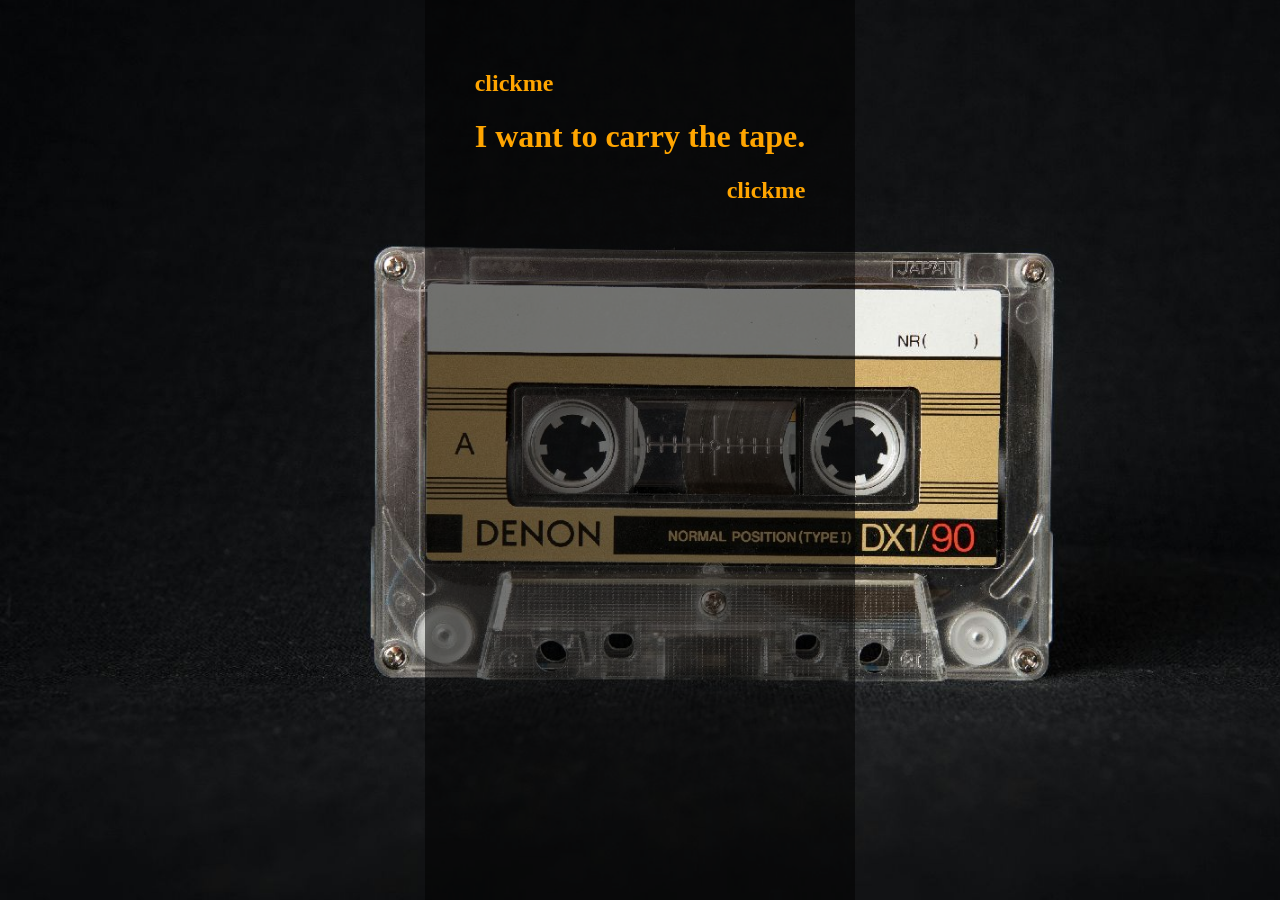
<file: index.html>
<!DOCTYPE html>
<html lang="en">
    <head>
        <meta name="viewport" content="width=device-width, initial-scale=1">
        <meta name="charset" content="UTF-8">
        <title>CASTING CALL AHB</title>
        <link href="index.css" rel="stylesheet">
        <link href="favicon.svg" rel="icon" type="image/svg">
    </head>
    <body>
        <main>
            <a href="mailto:j.goldsworthy@edu.salford.ac.uk?subject=After Hours Callout">
                <h2>clickme</h2>
                <h1>I want to carry the tape.</h1>
                <h2 id="left">clickme</h2>
            </a>
        </main>
    </body>
</html>
</file>
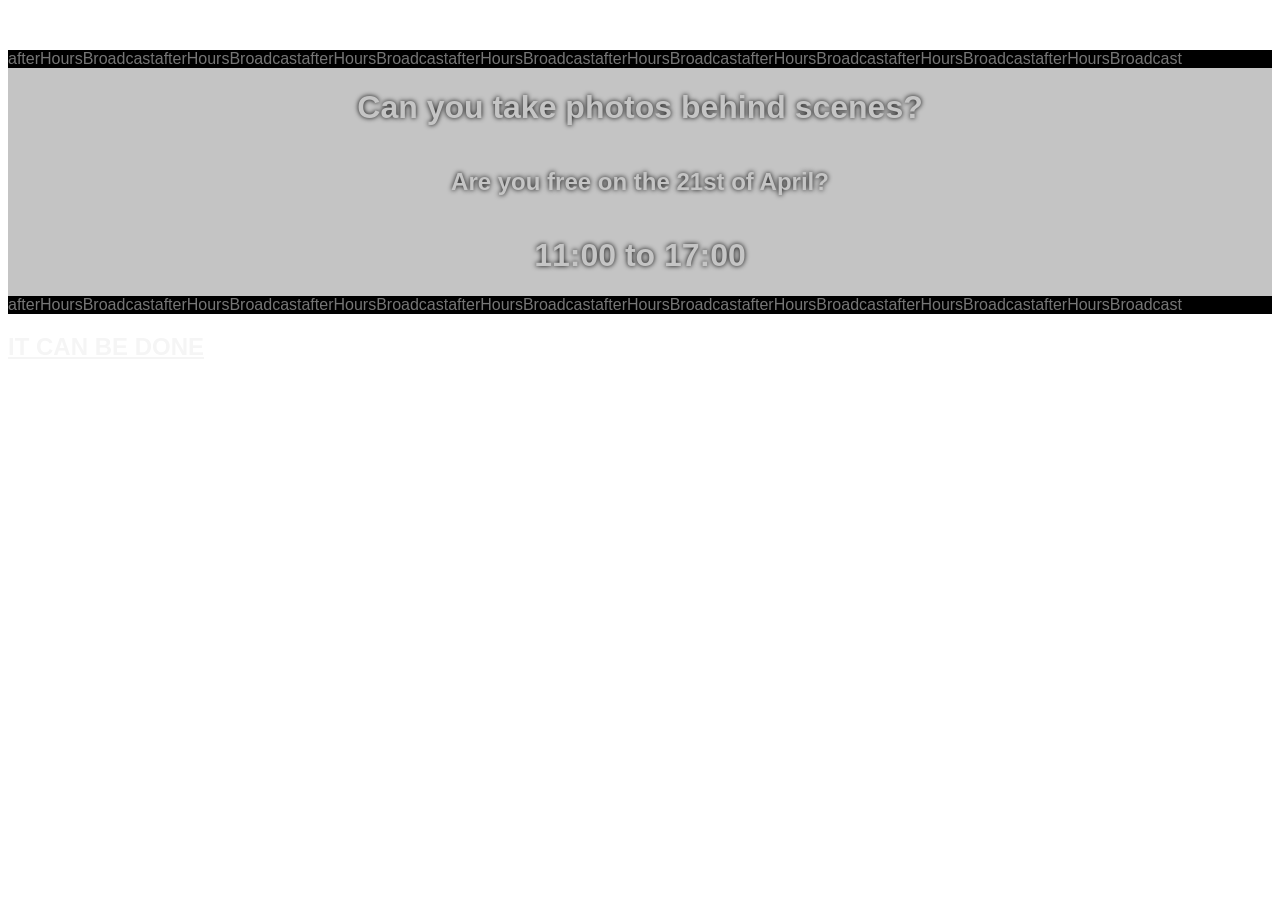
<file: bts.html>
<!DOCTYPE html>
<html>
    <head>
        <title>CREW</title>
        <meta name="viewport" content="width:device-width, initial-scale=1">
        <meta name="charset" content="UTF-8">
        <link href="favicon.svg" rel="icon" type="image/svg">
        <style>
            /* @import url('https://fonts.googleapis.com/css2?family=IBM+Plex+Mono:ital,wght@0,100;0,200;0,300;0,400;0,500;0,600;0,700;1,100;1,200;1,300;1,400;1,500;1,600;1,700&display=swap'); */
            /* body {
                background-image: url(https://github.com/Squallog/utter-docs-200/blob/2342e77f7ceeb9de49318f191278cbefb2856116/albumCover.png?raw=true);background-size: cover;
                font-family: "IBM Plex Mono";
            } */
            /* main {
                margin-top: 50px;
                display: flex;
                flex-direction: column;
                justify-items: center;
                align-items: center;
                color: rgb(197, 197, 197);
                text-shadow: 0 0 5px black;
                background-color: rgba(0, 0, 0, 0.233);
            } */
            /* section {
                display: inline;overflow-x: hidden;color: rgb(118, 118, 118);background-color: black;width: 100%;
            } */
        </style>
    </head><body style="font-family: 'Lucida Sans', 'Lucida Sans Regular', 'Lucida Grande', 'Lucida Sans Unicode', Geneva, Verdana, sans-serif;background-image: url(https://github.com/Squallog/utter-docs-200/blob/2342e77f7ceeb9de49318f191278cbefb2856116/albumCover.png?raw=true);background-size: cover;"><main style="background-color: rgba(0, 0, 0, 0.233);text-shadow: 0 0 5px black;color: rgb(197, 197, 197);display: flex;align-items: center;justify-items: center;flex-direction: column;margin-top: 50px;">
        <section style="display: inline;overflow-x: hidden;color: rgb(118, 118, 118);background-color: black;width: 100%;"><span>afterHoursBroadcast</span><span>afterHoursBroadcast</span><span>afterHoursBroadcast</span><span>afterHoursBroadcast</span><span>afterHoursBroadcast</span><span>afterHoursBroadcast</span><span>afterHoursBroadcast</span><span>afterHoursBroadcast</span></section>
        <h1>Can you take photos behind scenes?</h1>
        <h2>Are you free on the 21st of April?</h2>
        <h1>11:00 to 17:00</h1>
        <section style="display: inline;overflow-x: hidden;color: rgb(118, 118, 118);background-color: black;width: 100%;"><span>afterHoursBroadcast</span><span>afterHoursBroadcast</span><span>afterHoursBroadcast</span><span>afterHoursBroadcast</span><span>afterHoursBroadcast</span><span>afterHoursBroadcast</span><span>afterHoursBroadcast</span><span>afterHoursBroadcast</span></section></main>
    <a style="color:whitesmoke;" href="mailto:j.goldsworthy@edu.salford.ac.uk?subject=After Hours BTS">
        <h2>IT CAN BE DONE</h2>
    </a></body></html>
</file>
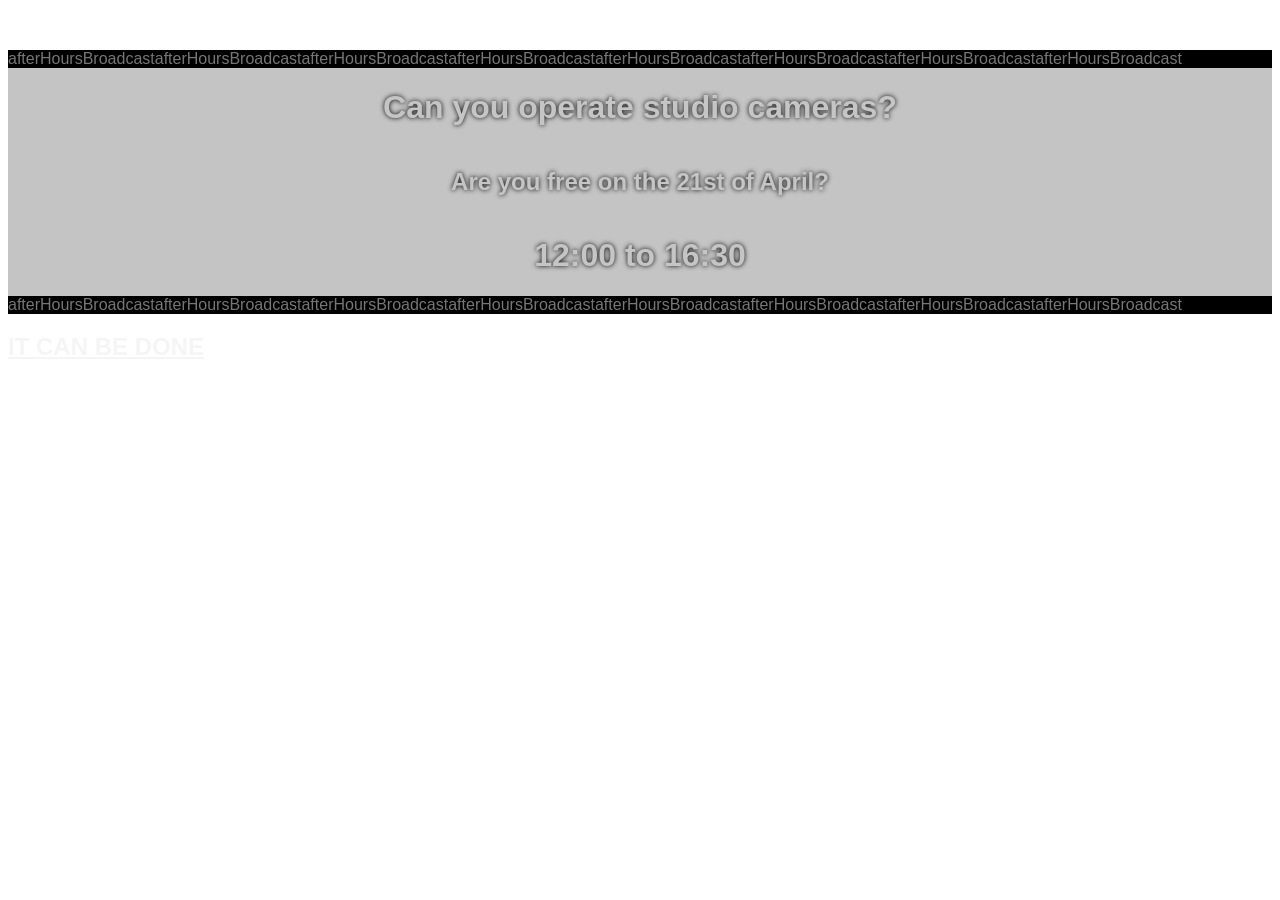
<file: cams.html>
<!DOCTYPE html>
<html>
    <head>
        <title>CREW</title>
        <meta name="viewport" content="width:device-width, initial-scale=1">
        <meta name="charset" content="UTF-8">
        <link href="favicon.svg" rel="icon" type="image/svg">
        <style>
            /* @import url('https://fonts.googleapis.com/css2?family=IBM+Plex+Mono:ital,wght@0,100;0,200;0,300;0,400;0,500;0,600;0,700;1,100;1,200;1,300;1,400;1,500;1,600;1,700&display=swap'); */
            /* body {
                background-image: url(https://github.com/Squallog/utter-docs-200/blob/2342e77f7ceeb9de49318f191278cbefb2856116/albumCover.png?raw=true);background-size: cover;
                font-family: "IBM Plex Mono";
            } */
            /* main {
                margin-top: 50px;
                display: flex;
                flex-direction: column;
                justify-items: center;
                align-items: center;
                color: rgb(197, 197, 197);
                text-shadow: 0 0 5px black;
                background-color: rgba(0, 0, 0, 0.233);
            } */
            /* section {
                display: inline;overflow-x: hidden;color: rgb(118, 118, 118);background-color: black;width: 100%;
            } */
        </style>
    </head><body style="font-family: 'Lucida Sans', 'Lucida Sans Regular', 'Lucida Grande', 'Lucida Sans Unicode', Geneva, Verdana, sans-serif;background-image: url(https://github.com/Squallog/utter-docs-200/blob/2342e77f7ceeb9de49318f191278cbefb2856116/albumCover.png?raw=true);background-size: cover;"><main style="background-color: rgba(0, 0, 0, 0.233);text-shadow: 0 0 5px black;color: rgb(197, 197, 197);display: flex;align-items: center;justify-items: center;flex-direction: column;margin-top: 50px;">
        <section style="display: inline;overflow-x: hidden;color: rgb(118, 118, 118);background-color: black;width: 100%;"><span>afterHoursBroadcast</span><span>afterHoursBroadcast</span><span>afterHoursBroadcast</span><span>afterHoursBroadcast</span><span>afterHoursBroadcast</span><span>afterHoursBroadcast</span><span>afterHoursBroadcast</span><span>afterHoursBroadcast</span></section>
        <h1>Can you operate studio cameras?</h1>
        <h2>Are you free on the 21st of April?</h2>
        <h1>12:00 to 16:30</h1>
        <section style="display: inline;overflow-x: hidden;color: rgb(118, 118, 118);background-color: black;width: 100%;"><span>afterHoursBroadcast</span><span>afterHoursBroadcast</span><span>afterHoursBroadcast</span><span>afterHoursBroadcast</span><span>afterHoursBroadcast</span><span>afterHoursBroadcast</span><span>afterHoursBroadcast</span><span>afterHoursBroadcast</span></section></main>
    <a style="color:whitesmoke" href="mailto:j.goldsworthy@edu.salford.ac.uk?subject=After Hours Cams">
        <h2>IT CAN BE DONE</h2>
    </a></body></html>
</file>
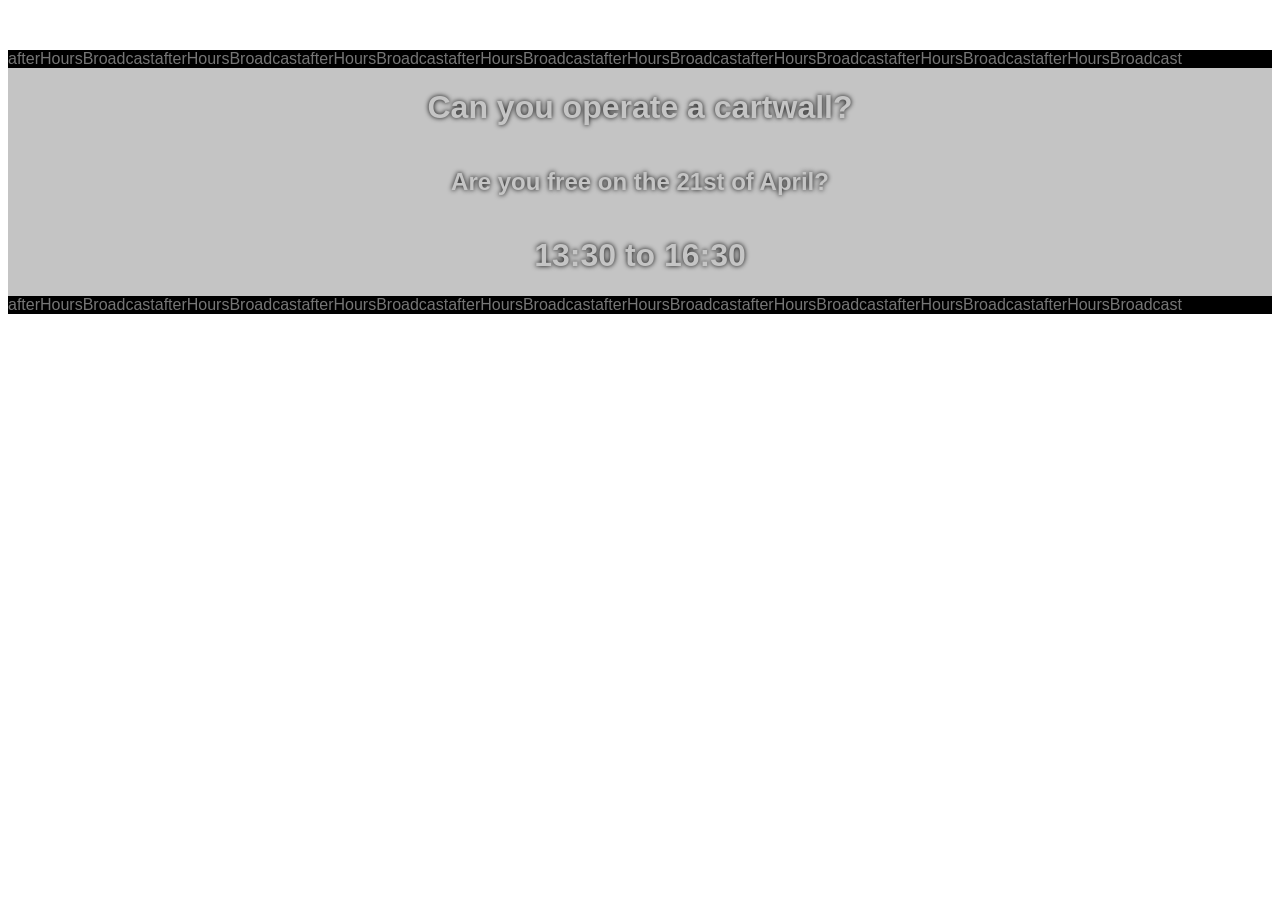
<file: cart.html>
<!DOCTYPE html>
<html>
    <head>
        <title>CREW</title>
        <meta name="viewport" content="width:device-width, initial-scale=1">
        <meta name="charset" content="UTF-8">
        <link href="favicon.svg" rel="icon" type="image/svg">
        <style>
            /* @import url('https://fonts.googleapis.com/css2?family=IBM+Plex+Mono:ital,wght@0,100;0,200;0,300;0,400;0,500;0,600;0,700;1,100;1,200;1,300;1,400;1,500;1,600;1,700&display=swap'); */
            /* body {
                background-image: url(https://github.com/Squallog/utter-docs-200/blob/2342e77f7ceeb9de49318f191278cbefb2856116/albumCover.png?raw=true);background-size: cover;
                font-family: "IBM Plex Mono";
            } */
            /* main {
                margin-top: 50px;
                display: flex;
                flex-direction: column;
                justify-items: center;
                align-items: center;
                color: rgb(197, 197, 197);
                text-shadow: 0 0 5px black;
                background-color: rgba(0, 0, 0, 0.233);
            } */
            /* section {
                display: inline;overflow-x: hidden;color: rgb(118, 118, 118);background-color: black;width: 100%;
            } */
        </style>
    </head><body style="font-family: 'Lucida Sans', 'Lucida Sans Regular', 'Lucida Grande', 'Lucida Sans Unicode', Geneva, Verdana, sans-serif;background-image: url(https://github.com/Squallog/utter-docs-200/blob/2342e77f7ceeb9de49318f191278cbefb2856116/albumCover.png?raw=true);background-size: cover;"><main style="background-color: rgba(0, 0, 0, 0.233);text-shadow: 0 0 5px black;color: rgb(197, 197, 197);display: flex;align-items: center;justify-items: center;flex-direction: column;margin-top: 50px;">
        <section style="display: inline;overflow-x: hidden;color: rgb(118, 118, 118);background-color: black;width: 100%;"><span>afterHoursBroadcast</span><span>afterHoursBroadcast</span><span>afterHoursBroadcast</span><span>afterHoursBroadcast</span><span>afterHoursBroadcast</span><span>afterHoursBroadcast</span><span>afterHoursBroadcast</span><span>afterHoursBroadcast</span></section>
        <h1>Can you operate a cartwall?</h1>
        <h2>Are you free on the 21st of April?</h2>
        <h1>13:30 to 16:30</h1>
        <section style="display: inline;overflow-x: hidden;color: rgb(118, 118, 118);background-color: black;width: 100%;"><span>afterHoursBroadcast</span><span>afterHoursBroadcast</span><span>afterHoursBroadcast</span><span>afterHoursBroadcast</span><span>afterHoursBroadcast</span><span>afterHoursBroadcast</span><span>afterHoursBroadcast</span><span>afterHoursBroadcast</span></section></main></body></html>
</file>
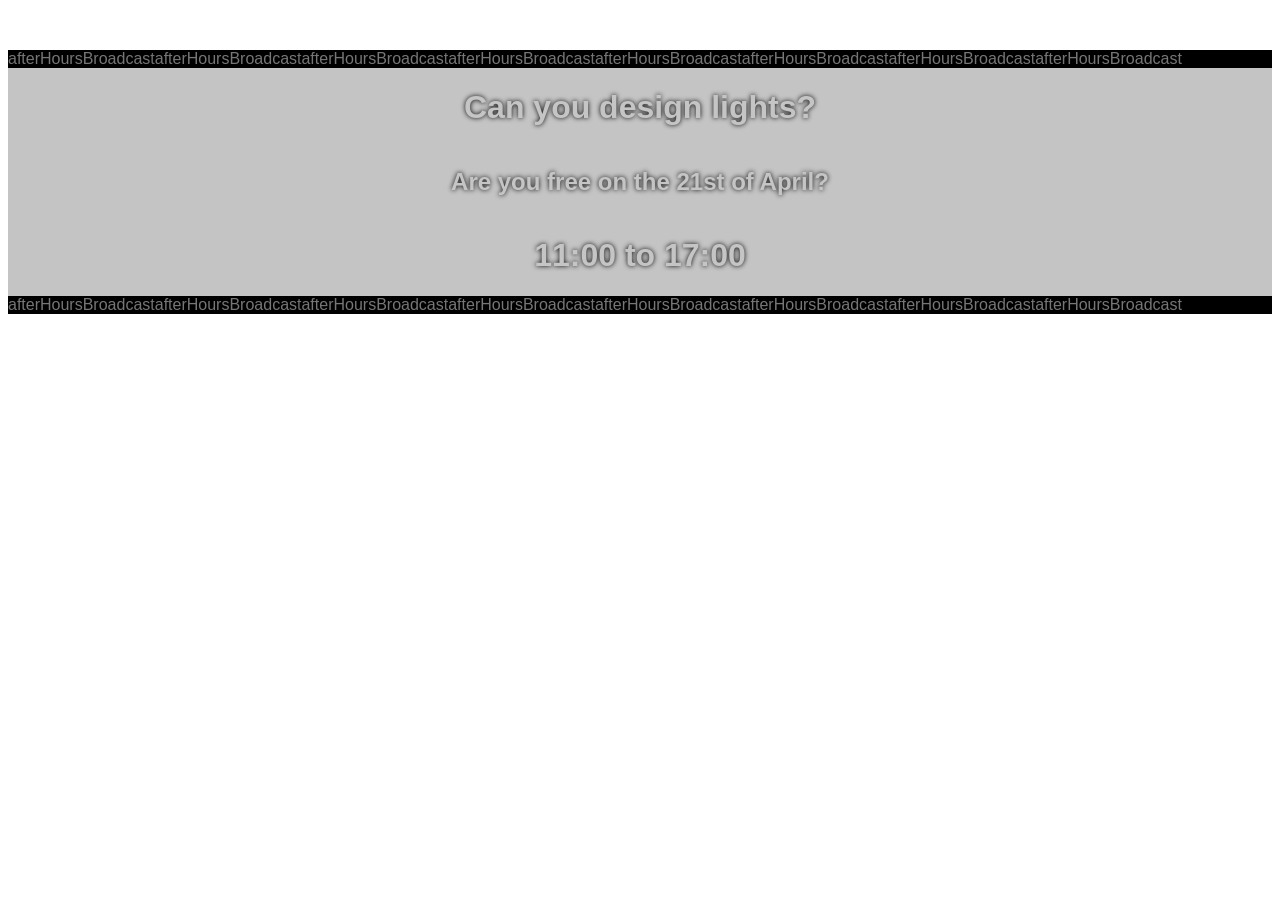
<file: light.html>
<!DOCTYPE html>
<html>
    <head>
        <title>CREW</title>
        <meta name="viewport" content="width:device-width, initial-scale=1">
        <meta name="charset" content="UTF-8">
        <link href="favicon.svg" rel="icon" type="image/svg">
        <style>
            /* @import url('https://fonts.googleapis.com/css2?family=IBM+Plex+Mono:ital,wght@0,100;0,200;0,300;0,400;0,500;0,600;0,700;1,100;1,200;1,300;1,400;1,500;1,600;1,700&display=swap'); */
            /* body {
                background-image: url(https://github.com/Squallog/utter-docs-200/blob/2342e77f7ceeb9de49318f191278cbefb2856116/albumCover.png?raw=true);background-size: cover;
                font-family: "IBM Plex Mono";
            } */
            /* main {
                margin-top: 50px;
                display: flex;
                flex-direction: column;
                justify-items: center;
                align-items: center;
                color: rgb(197, 197, 197);
                text-shadow: 0 0 5px black;
                background-color: rgba(0, 0, 0, 0.233);
            } */
            /* section {
                display: inline;overflow-x: hidden;color: rgb(118, 118, 118);background-color: black;width: 100%;
            } */
        </style>
    </head><body style="font-family: 'Lucida Sans', 'Lucida Sans Regular', 'Lucida Grande', 'Lucida Sans Unicode', Geneva, Verdana, sans-serif;background-image: url(https://github.com/Squallog/utter-docs-200/blob/2342e77f7ceeb9de49318f191278cbefb2856116/albumCover.png?raw=true);background-size: cover;"><main style="background-color: rgba(0, 0, 0, 0.233);text-shadow: 0 0 5px black;color: rgb(197, 197, 197);display: flex;align-items: center;justify-items: center;flex-direction: column;margin-top: 50px;">
        <section style="display: inline;overflow-x: hidden;color: rgb(118, 118, 118);background-color: black;width: 100%;"><span>afterHoursBroadcast</span><span>afterHoursBroadcast</span><span>afterHoursBroadcast</span><span>afterHoursBroadcast</span><span>afterHoursBroadcast</span><span>afterHoursBroadcast</span><span>afterHoursBroadcast</span><span>afterHoursBroadcast</span></section>
        <h1>Can you design lights?</h1>
        <h2>Are you free on the 21st of April?</h2>
        <h1>11:00 to 17:00</h1>
        <section style="display: inline;overflow-x: hidden;color: rgb(118, 118, 118);background-color: black;width: 100%;"><span>afterHoursBroadcast</span><span>afterHoursBroadcast</span><span>afterHoursBroadcast</span><span>afterHoursBroadcast</span><span>afterHoursBroadcast</span><span>afterHoursBroadcast</span><span>afterHoursBroadcast</span><span>afterHoursBroadcast</span></section></main>
    </body></html>
</file>
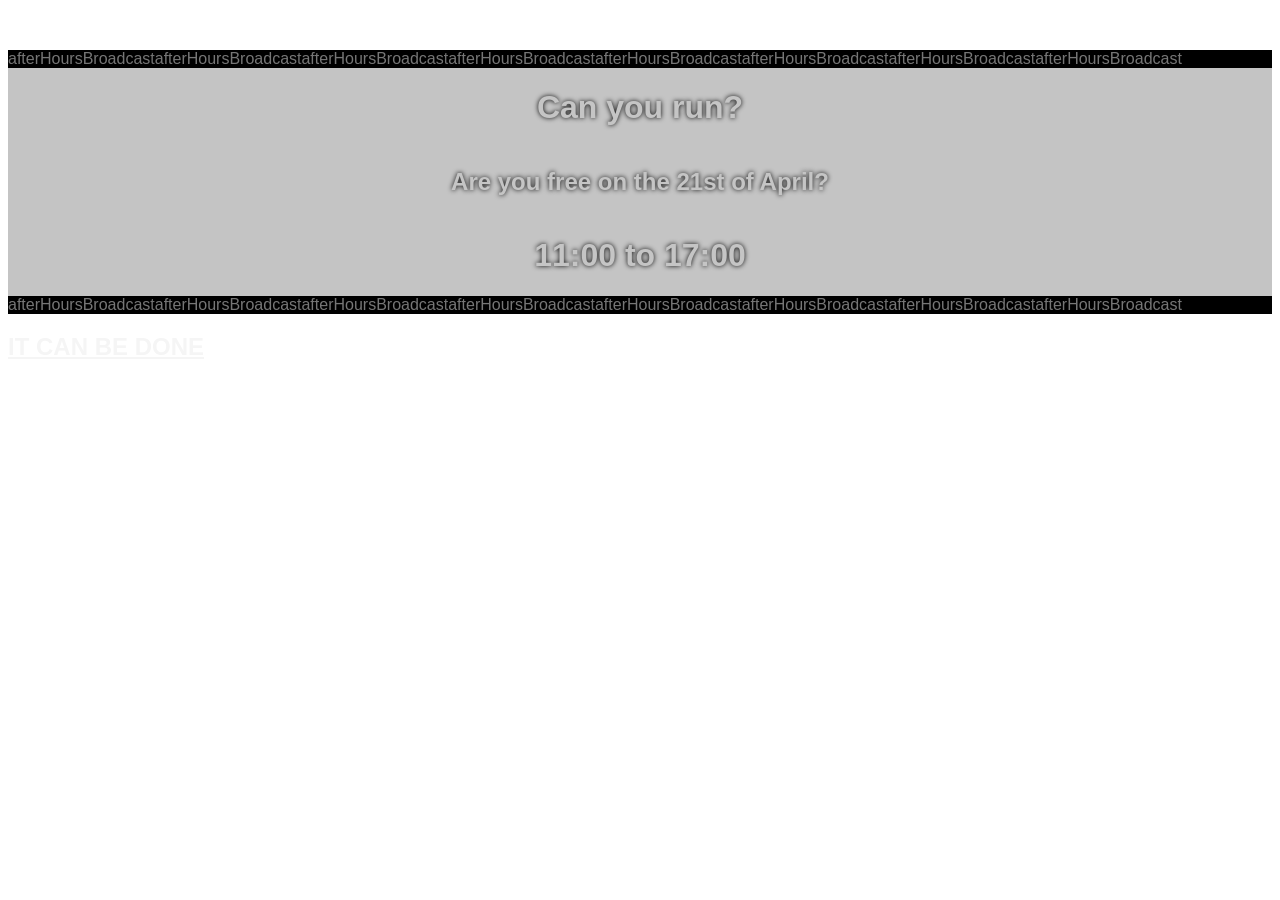
<file: run.html>
<!DOCTYPE html>
<html>
    <head>
        <title>CREW</title>
        <meta name="viewport" content="width:device-width, initial-scale=1">
        <meta name="charset" content="UTF-8">
        <link href="favicon.svg" rel="icon" type="image/svg">
        <style>
            /* @import url('https://fonts.googleapis.com/css2?family=IBM+Plex+Mono:ital,wght@0,100;0,200;0,300;0,400;0,500;0,600;0,700;1,100;1,200;1,300;1,400;1,500;1,600;1,700&display=swap'); */
            /* body {
                background-image: url(https://github.com/Squallog/utter-docs-200/blob/2342e77f7ceeb9de49318f191278cbefb2856116/albumCover.png?raw=true);background-size: cover;
                font-family: "IBM Plex Mono";
            } */
            /* main {
                margin-top: 50px;
                display: flex;
                flex-direction: column;
                justify-items: center;
                align-items: center;
                color: rgb(197, 197, 197);
                text-shadow: 0 0 5px black;
                background-color: rgba(0, 0, 0, 0.233);
            } */
            /* section {
                display: inline;overflow-x: hidden;color: rgb(118, 118, 118);background-color: black;width: 100%;
            } */
        </style>
    </head><body style="font-family: 'Lucida Sans', 'Lucida Sans Regular', 'Lucida Grande', 'Lucida Sans Unicode', Geneva, Verdana, sans-serif;background-image: url(https://github.com/Squallog/utter-docs-200/blob/2342e77f7ceeb9de49318f191278cbefb2856116/albumCover.png?raw=true);background-size: cover;"><main style="background-color: rgba(0, 0, 0, 0.233);text-shadow: 0 0 5px black;color: rgb(197, 197, 197);display: flex;align-items: center;justify-items: center;flex-direction: column;margin-top: 50px;">
        <section style="display: inline;overflow-x: hidden;color: rgb(118, 118, 118);background-color: black;width: 100%;"><span>afterHoursBroadcast</span><span>afterHoursBroadcast</span><span>afterHoursBroadcast</span><span>afterHoursBroadcast</span><span>afterHoursBroadcast</span><span>afterHoursBroadcast</span><span>afterHoursBroadcast</span><span>afterHoursBroadcast</span></section>
        <h1>Can you run?</h1>
        <h2>Are you free on the 21st of April?</h2>
        <h1>11:00 to 17:00</h1>
        <section style="display: inline;overflow-x: hidden;color: rgb(118, 118, 118);background-color: black;width: 100%;"><span>afterHoursBroadcast</span><span>afterHoursBroadcast</span><span>afterHoursBroadcast</span><span>afterHoursBroadcast</span><span>afterHoursBroadcast</span><span>afterHoursBroadcast</span><span>afterHoursBroadcast</span><span>afterHoursBroadcast</span></section></main>
    <a style="color:whitesmoke" href="mailto:j.goldsworthy@edu.salford.ac.uk?subject=After Hours Runner">
        <h2>IT CAN BE DONE</h2>
    </a></body></html>
</file>
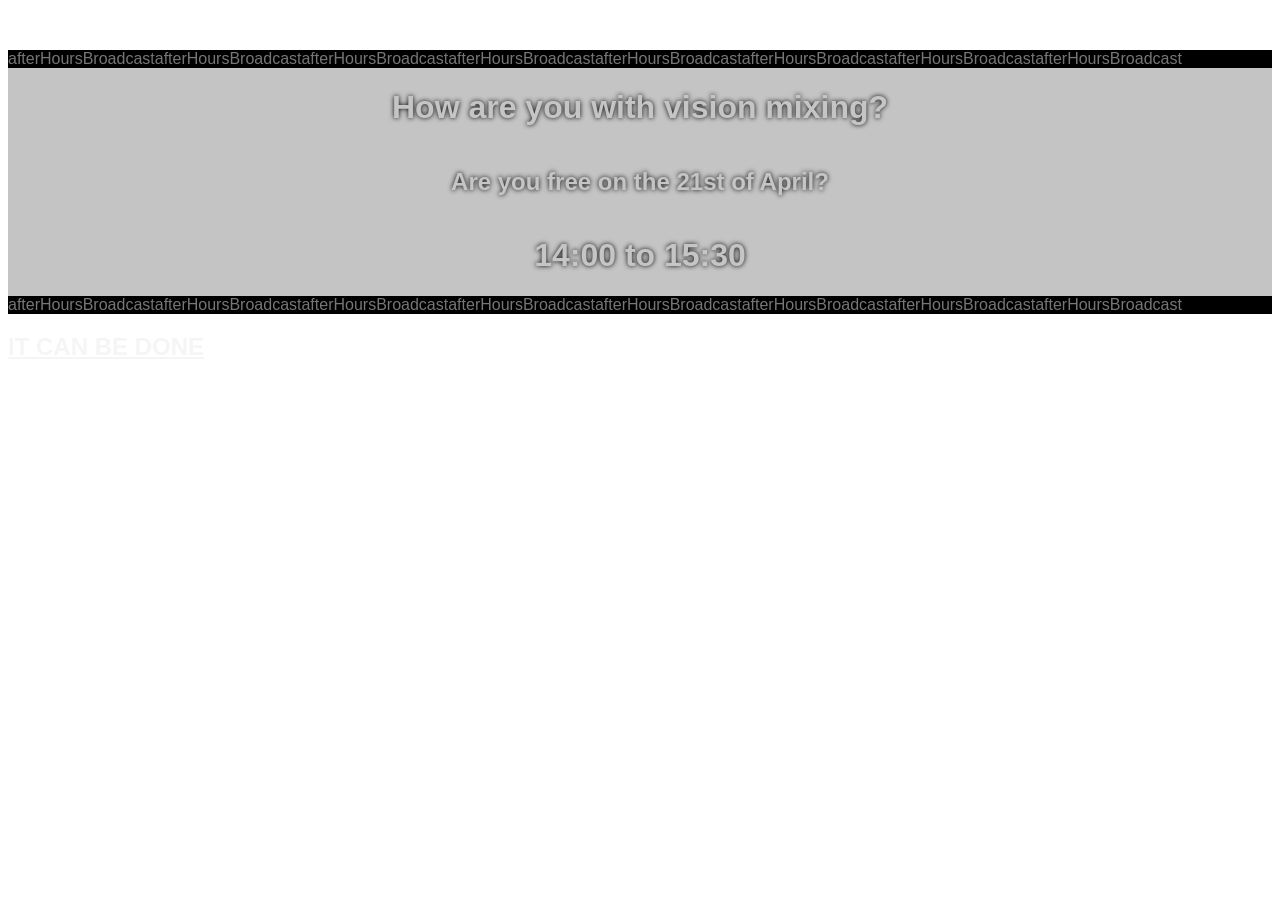
<file: visMix.html>
<!DOCTYPE html>
<html>
    <head>
        <title>CREW</title>
        <meta name="viewport" content="width:device-width, initial-scale=1">
        <meta name="charset" content="UTF-8">
        <link href="favicon.svg" rel="icon" type="image/svg">
        <style>
            /* @import url('https://fonts.googleapis.com/css2?family=IBM+Plex+Mono:ital,wght@0,100;0,200;0,300;0,400;0,500;0,600;0,700;1,100;1,200;1,300;1,400;1,500;1,600;1,700&display=swap'); */
            /* body {
                background-image: url(https://github.com/Squallog/utter-docs-200/blob/2342e77f7ceeb9de49318f191278cbefb2856116/albumCover.png?raw=true);background-size: cover;
                font-family: "IBM Plex Mono";
            } */
            /* main {
                margin-top: 50px;
                display: flex;
                flex-direction: column;
                justify-items: center;
                align-items: center;
                color: rgb(197, 197, 197);
                text-shadow: 0 0 5px black;
                background-color: rgba(0, 0, 0, 0.233);
            } */
            /* section {
                display: inline;overflow-x: hidden;color: rgb(118, 118, 118);background-color: black;width: 100%;
            } */
        </style>
    </head><body style="font-family: 'Lucida Sans', 'Lucida Sans Regular', 'Lucida Grande', 'Lucida Sans Unicode', Geneva, Verdana, sans-serif;background-image: url(https://github.com/Squallog/utter-docs-200/blob/2342e77f7ceeb9de49318f191278cbefb2856116/albumCover.png?raw=true);background-size: cover;"><main style="background-color: rgba(0, 0, 0, 0.233);text-shadow: 0 0 5px black;color: rgb(197, 197, 197);display: flex;align-items: center;justify-items: center;flex-direction: column;margin-top: 50px;">
        <section style="display: inline;overflow-x: hidden;color: rgb(118, 118, 118);background-color: black;width: 100%;"><span>afterHoursBroadcast</span><span>afterHoursBroadcast</span><span>afterHoursBroadcast</span><span>afterHoursBroadcast</span><span>afterHoursBroadcast</span><span>afterHoursBroadcast</span><span>afterHoursBroadcast</span><span>afterHoursBroadcast</span></section>
        <h1>How are you with vision mixing?</h1>
        <h2>Are you free on the 21st of April?</h2>
        <h1>14:00 to 15:30</h1>
        <section style="display: inline;overflow-x: hidden;color: rgb(118, 118, 118);background-color: black;width: 100%;"><span>afterHoursBroadcast</span><span>afterHoursBroadcast</span><span>afterHoursBroadcast</span><span>afterHoursBroadcast</span><span>afterHoursBroadcast</span><span>afterHoursBroadcast</span><span>afterHoursBroadcast</span><span>afterHoursBroadcast</span></section></main>
    <a style="color:whitesmoke" href="mailto:j.goldsworthy@edu.salford.ac.uk?subject=After Hours Vision Mixing">
        <h2>IT CAN BE DONE</h2>
    </a></body></html>
</file>
<file: index.css>
body {
    box-sizing: border-box;
    display: flex;
    width: 100vw;
    height: 100vh;
    justify-content: center;
    /* align-items: center; */
    margin: 0;
    background-image: url(Cassette-tape.jpg);
    background-size: cover;
}

a, a > * {
    text-decoration: none;
    color: orange;
    animation: glow 0.3s linear infinite alternate;
}

#left {
    text-align: right;
}

main {
    padding: 50px;
    background-color: rgba(0, 0, 0, 0.527);
}

@keyframes glow {
    0% {
        text-shadow: 0 0 5px rgba(231, 255, 19, 0.541);
    }
    100% {
        text-shadow: 0 0 3px rgba(255, 255, 0, 0.479);
    }
}
</file>
